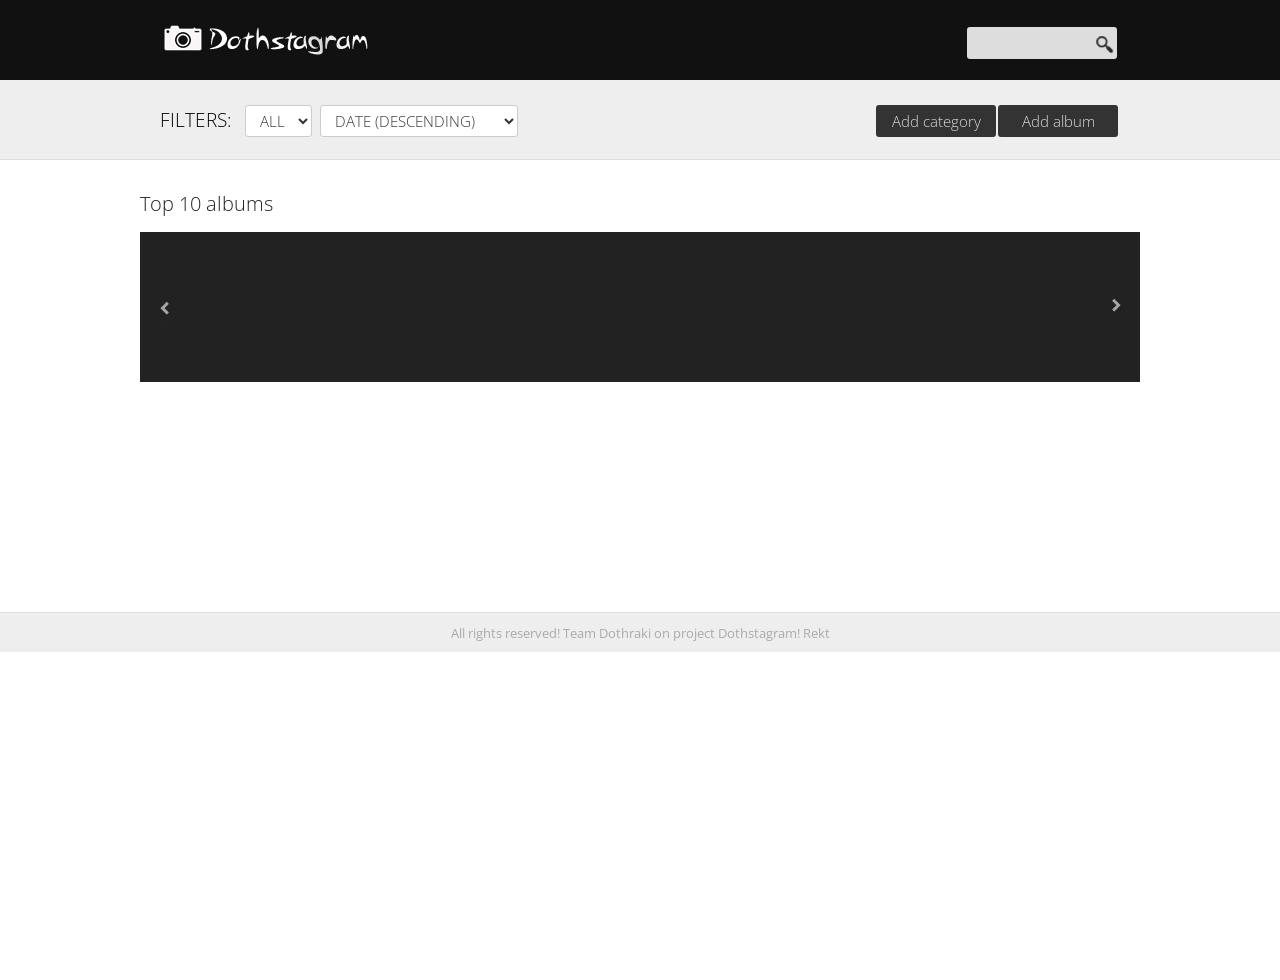
<file: index.html>
﻿<!doctype html>
<html>
<head>
    <meta charset="utf-8">
    <title>JS-Apps-Photo-Album</title>
    <meta name="description" content="Photo Album">
    <meta name="viewport" content="width=device-width">
    <link href='http://fonts.googleapis.com/css?family=Open+Sans:400,600,300' rel='stylesheet' type='text/css'>
    <link rel="stylesheet" href="css/styles.css">
    <link rel="stylesheet" href="css/slider.css">
    <script type="text/javascript" src="http://www.parsecdn.com/js/parse-1.3.1.min.js"></script>
    <script type="text/javascript" src="jquery/jquery-1.11.1.min.js"></script>
    <script src="scripts/libs/noty-2.3.2/packaged/jquery.noty.packaged.min.js"></script>
</head>
<body>
<div id="container">
    <header id="main-header">
        <div>
            <div id="logo-container">
                <img src="images/logo.png" onclick="loadHomePage()">
            </div>
            <form id="search">
                <label for="search-bar"></label>
                <input type="text" id="search-bar">
                <input type="button" id="search-button" value=" ">
            </form>
        </div>
    </header>
    <div id="main">
        <section id="breadcrumbs">
            <div>
                <section id="bc">
                    <span>Filters: </span>
                </section>
                <form>
                    <select id="filters-category" class="categories-in-dropdown">
                        <option value="all">All</option>
                    </select>
                    <select id="filters-rating">
                        <option value="Date (descending)" selected>Date (descending)</option>
                        <option value="Date (ascending)">Date (ascending)</option>
                        <option value="Rating (descending)">Rating (descending)</option>
                        <option value="Rating (ascending)">Rating (ascending)</option>
                    </select>
                    <select id="filters-rating-picture" style="display:none">
                        <option value="Rating (ascending)">Rating (ascending)</option>
                        <option value="Rating (descending)">Rating (descending)</option>
                        <option value="Date (ascending)">Date (ascending)</option>
                        <option value="Date (descending)">Date (descending)</option>
                    </select>
                </form>
                <div id="add-album-button" onclick="loadAddAlbum()" class="add-buttons">Add album</div>
                <div id="add-category-button" onclick="loadAddCategory()" class="add-buttons">Add category</div>
                <div id="add-picture-button" onclick="loadAddPicture()" class="add-buttons">Add picture</div>
                <div id="rate-album" class="add-buttons" onclick="loadRateAlbum()">Rate album</div>
            </div>
        </section>
        <div id="main-container" class="cf">
            <h3 class="album-title no-hover">Top 10 albums</h3>
            <div class="slider-wrapper">
                <div id="slider" class="slider-carousel">
                    <ul id="carousel" class="carousel-list">
                        <!--ADDED DYNAMICALY-->
                    </ul>
                </div>
                <div class="slider-prev" onclick="Actions.sliderPrev()"></div>
                <div class="slider-next" onclick="Actions.sliderNext()"></div>
            </div>
            <!-- ------------------------------- -->
            <!-- ----- ALL ALBUMS ARE HERE ----- -->
            <!-- ------------------------------- -->
            <ul id="album-list">
            </ul>
        </div>
        <div id="album-opened-container">
            <div id="back-button" onclick="collapseAlbum()"></div>
        </div>
    </div>
    <div id="popup-picture" class="popup">
        <div class="bodysize-close-popup" onclick="closePopup()"></div>
        <div id="popup-picture-container">
            <section id="popup-picture-image-container">
                <span class="helper"></span>
                <img id="pic-shown">
            </section>
            <section id="popup-picture-comment-container">
                <section id="pic-all-comments">
                    <ul id="pic-comments-list"></ul>
                </section>
                <section id="add-comment">
                    <span class="small-title">Add a comment</span>
                    <form>
                        <label for="name-for-pic-comment">Name: </label>
                        <input type="text" id="name-for-pic-comment">
                        <textarea id="comment-value"></textarea>
                        <div id="add-picture-comment-button" class="add-buttons">Add comment</div>
                    </form>
                </section>
            </section>
        </div>
    </div>
    <div id="popup-add-album" class="popup">
        <div class="bodysize-close-popup" onclick="closePopup()"></div>
        <div class="standard-popup">
            <h2 class="standard-title">Add album</h2>
            <form>
                <label for="album-name">NAME: </label><input type="text" id="album-name">
                <br>
                <label for="album-category">CATEGORY: </label>
                <select id="album-category" class="categories-in-dropdown"></select>
                <br>
            </form>
            <div id="add-album-submit" class="add-buttons">Add album</div>
        </div>
    </div>
    <div id="popup-add-category" class="popup">
        <div class="bodysize-close-popup" onclick="closePopup()"></div>
        <div class="standard-popup">
            <h2 class="standard-title">Add category</h2>
            <form>
                <label for="album-name">NAME: </label><input type="text" id="category-name">
                <br>
            </form>
            <div id="add-category-submit" class="add-buttons">Add category</div>
        </div>
    </div>
    <div id="popup-add-picture" class="popup">
        <div class="bodysize-close-popup" onclick="closePopup()"></div>
        <div class="standard-popup">
            <h2 class="standard-title">Add picture</h2>
            <form>
                <label for="picture-name">NAME: </label><input type="text" id="picture-name"><br>
                <label for="image-file">CHOOSE A FILE: </label>
                <input type="file" id="image-file" data-max-size="2048" accept="image/*" ><br>
                <div id="max-file-size"><small>Max file size: <strong>2MB</strong></small></div>
                <div id="allowed-file-types"><small>Allowed file types: <strong>jpg, jpeg, bmp, gif, png</strong></small></div>
                <div id="add-picture-submit" class="add-buttons">Add picture</div>
            </form>
        </div>
    </div>
    <div id="popup-rate-album" class="popup">
        <div class="bodysize-close-popup" onclick="closePopup()"></div>
        <div class="standard-popup">
            <h2 class="standard-title">Rate Album</h2>
            <form>
                <div class="rate-scale"> </div>
                <div class="rate-scale"> </div>
                <div class="rate-scale"> </div>
                <div class="rate-scale"> </div>
                <div class="rate-scale"> </div>
                <div class="rate-scale"> </div>
                <div class="rate-scale"> </div>
                <div class="rate-scale"> </div>
                <div class="rate-scale"> </div>
                <div class="rate-scale"> </div>
                <label for="rate-album-value" id="rate-album-value">Rate: 1</label>
                <input type="range" id="rate-album-range" value="1" min="1" max="10" step="1" oninput="showVal(this.value, this.id)">
                <br>
                <div id="rate-album-submit" class="add-buttons">Rate Album</div>
            </form>
        </div>
    </div>
    <div id="popup-rate-picture" class="popup">
        <div class="bodysize-close-popup" onclick="closePopup()"></div>
        <div class="standard-popup">
            <h2 class="standard-title">Rate Picture</h2>
            <form>
                <div class="rate-scale"> </div>
                <div class="rate-scale"> </div>
                <div class="rate-scale"> </div>
                <div class="rate-scale"> </div>
                <div class="rate-scale"> </div>
                <div class="rate-scale"> </div>
                <div class="rate-scale"> </div>
                <div class="rate-scale"> </div>
                <div class="rate-scale"> </div>
                <div class="rate-scale"> </div>
                <label for="rate-picture-value" id="rate-picture-value">Rate: 1</label>
                <input type="range" id="rate-picture-range" value="1" min="1" max="10" step="1" oninput="showVal(this.value, this.id)">
                <div id="rate-picture-submit" class="add-buttons">Rate Picture</div>
            </form>
        </div>
    </div>
    <footer>
        All rights reserved! Team Dothraki on project Dothstagram! Rekt
    </footer>
</div>

<!-- TODO: Use require JS -->
<script type="text/javascript">
    Parse.initialize("6bjvgCqdQXoWQGLre6KwR7mmxkCBjF03ClAXLQ6l", "RdajQSeLGu5UDhj8142Kp6xkHIJIatuWuwUifZmW");
</script>
<script src="scripts/queries.js"></script>
<script src="scripts/actions.js"></script>
<script src="scripts/domManipulations.js"></script>
<script src="scripts/noty.js"></script>
<script src="scripts/main-script.js"></script>
</body>
</html>
</file>
<file: css/styles.css>
* {
    margin: 0;
    padding: 0;
    box-sizing: border-box;
    font-family: 'Open Sans', sans-serif;
    font-size: 10px;
}
.no-hover:hover {
    cursor: default !important;
    opacity: 1 !important;
}
ul {
    margin: 0;
    padding: 0;
}
input {
    -webkit-appearance:none;
    outline: none;
}
select {
    outline: none;
}
.cf:before,
.cf:after {
    content: " "; /* 1 */
    display: table; /* 2 */
}

.cf:after {
    clear: both;
}
html, body {
    height: 100% !important;
}
#main {
    margin: 80px 0 0 0;
    display: block;
    -webkit-transition: all 0.3s;
    -moz-transition: all 0.3s;
    -ms-transition: all 0.3s;
    -o-transition: all 0.3s;
    transition: all 0.3s;
}
#main-header {
    position: fixed;
    top: 0;
    left: 0;
    width: 100%;
    height: 80px;
    background: #111111;
    color: #ffffff;
    -webkit-transition: all 0.4s ease;
    -moz-transition: all 0.4s ease;
    -ms-transition: all 0.4s ease;
    -o-transition: all 0.4s ease;
    transition: all 0.4s ease;
}
.fixed-header {
    height: 50px !important;
    z-index: 20;
}
#main-header > div {
    height: 80px;
}
.fixed-header > div {
    height: 50px !important;
}
#main-header > div, #breadcrumbs > div {
    margin: 0 auto;
    width: 960px;
}
#main-container {
    width: 1000px;
    margin: 0 auto;
    -webkit-transition: all 0.3s;
    -moz-transition: all 0.3s;
    -ms-transition: all 0.3s;
    -o-transition: all 0.3s;
    transition: all 0.3s;
    display: block;
}
.main-collapse {
    display: none !important;
}
#logo-container {
    width: 140px;
    height: 60px;
    padding: 20px 0 0 0;
    float: left;
    -webkit-transition: all 0.4s ease;
    -moz-transition: all 0.4s ease;
    -ms-transition: all 0.4s ease;
    -o-transition: all 0.4s ease;
    transition: all 0.4s ease;
}
#logo-container:hover {
    cursor: pointer;
}
.fixed-header #logo-container {
    height: 50px !important;
    padding: 8px 0 0 0;
}
#search {
    float: right;
}
#search > input[type="text"] {
    margin: 27px 0 0 0;
    padding: 0 12px;
    width: 150px;
    height: 32px;
    background: #ddd;
    font-size: 1.4em;
    font-weight: 300;
    color: #555;
    font-style: italic;
    border-radius: 3px;
    border: none;
    -webkit-transition: all 0.3s ease-out;
    -moz-transition: all 0.3s ease-out;
    -ms-transition: all 0.3s ease-out;
    -o-transition: all 0.3s ease-out;
    transition: all 0.3s ease-out;
}
.fixed-header #search > input[type="text"]{
    margin: 9px 0 0 0 !important;
}
#search > input[type="text"]:focus {
    background: #ffffff;
    width: 260px;
}
#search > input[type=button] {
    width: 26px;
    height: 26px;
    margin: 0 0 0 -26px;
    background: url(../images/search-icon.png) -3px -1px no-repeat;
    border: none;
    -webkit-appearance:none;
    outline: none;
}
#search > input[type="submit"]:hover {
    opacity: 0.9;
}
#breadcrumbs {
    width: 100%;
    height: 80px;
    background: #eeeeee;
    border-bottom: 1px solid #dedede;
}
#bc span {
    display: inline-block;
    text-transform: uppercase;
    font-size: 1.9em !important;
    font-weight: 300 !important;
    line-height: 80px;

}
.back-button-change {
    width: 40px !important;
    height: 40px !important;
}
#back-button {
    width: 0;
    height: 0;
    border-radius: 40px;
    border: 1px solid #444444;
    float: left;
    margin: 28px 10px 0 0;
    background: url("../images/icon-left-arrow.png") -2px 0;
    opacity: 0.7;
    -webkit-transition: all 0.3s;
    -moz-transition: all 0.3s;
    -ms-transition: all 0.3s;
    -o-transition: all 0.3s;
    transition: all 0.3s;
    display: none;
}
#back-button:hover {
    cursor: pointer;
    opacity: 0.3;
}
#breadcrumbs > div > form {
    float: left;
    margin: 0 0 0 13px;
}
#breadcrumbs > div > form > select {
    padding: 0 10px;
    height: 32px;
    font-size: 1.5em;
    font-weight: 300;
    border: 1px solid #ccc;
    border-radius: 3px;
    margin: 25px 5px 0 0;
    color: #333;
    background: #ffffff;
    text-transform: uppercase;
    font-family: 'Open Sans', sans-serif;

}
#breadcrumbs > div > form > select > option {
    height: 30px;
}
#add-album-button, #add-picture-button, #rate-album, #add-category-button {
    padding: 0 10px;
    height: 32px;
    font-size: 1.5em;
    font-weight: 300;
    border-radius: 3px;
    margin: 25px 2px 0 0;
    background: #333333;
    color: #dddddd;
    float: right;
    line-height: 32px;
    text-align: center;
    -webkit-transition: opacity 0.2s;
    -moz-transition: opacity 0.2s;
    -ms-transition: opacity 0.2s;
    -o-transition: opacity 0.2s;
    transition: opacity 0.2s;
}
#add-picture-button, #rate-album {
    display: none;
}
#add-album-button:hover, #add-picture-button:hover, #rate-album:hover, #add-category-button:hover {
    cursor: pointer;
    opacity: 0.8;
}
#container > footer {
    width: 100%;
    height: 40px;
    font-size: 1.3em;
    background: #eeeeee;
    border-top: 1px solid #dedede;
    position: relative;
    bottom: 0;
    text-align: center;
    line-height: 40px;
    margin: 200px 0 0 0;
    color: #aaaaaa;

}
#breadcrumbs > div > section {
    float: left;
}
#breadcrumbs ul {
    list-style: none;
    padding: 0;
    margin: 0;
}
#breadcrumbs ul li {
    display: inline-block;
    font-size: 1.6em;
    color: #444;
    font-weight: 600;
    line-height: 80px;
}
#main-container {
    margin: 20px auto;
}
#album-list {
    margin: 20px 0 0 0;
    padding: 0;
}
.album {
    display: block;
    float: left;
    margin: 0 22px 30px 0;
    width: 310px;
    height: 380px;
}
.album-pic-holder {
    height: 310px;
    list-style: none;
    margin: 0;
    padding: 0;
    z-index: 10;
    position: relative;
    border-radius: 5px;
    background: #ffffff;
    box-shadow: 0 0 5px rgba(0,0,0,0.2);
}
.album-pic-holder ul {
    list-style: none;
}
.album-pic-holder:hover {
    cursor: pointer;
}
.white-overlay {
    position: absolute;
    top: 0;
    left: 0;
    width: 100%;
    height: 100%;
    background: #ffffff;
    opacity: 0.1;
}
.hover-black {
    -webkit-transition: all 0.4s ease;
    -moz-transition: all 0.4s ease;
    -ms-transition: all 0.4s ease;
    -o-transition: all 0.4s ease;
    transition: all 0.4s ease;
    background: #000000;
    position: absolute;
    top: 50%;
    left: 50%;
    border-radius: 5px;
    width: 0;
    height: 0;
    opacity: 0;
}
.album-pic-holder:hover .hover-black {
    -webkit-transition: all 0.4s ease;
    -moz-transition: all 0.4s ease;
    -ms-transition: all 0.4s ease;
    -o-transition: all 0.4s ease;
    transition: all 0.4s ease;
    top: 0;
    left: 0;
    width: 100%;
    height: 100%;
    opacity: 0.6;
}
.icon-album-hover{
    -webkit-transition: all 0.2s ease;
    -moz-transition: all 0.2s ease;
    -ms-transition: all 0.2s ease;
    -o-transition: all 0.2s ease;
    transition: all 0.2s ease;
    width: 0;
    height: 0;
    background: url("../images/open-album-icon.png") 8px 8px #fff no-repeat;
    position: absolute;
    top: 50%;
    left: 50%;
    border-radius: 40px;
}
.album-pic-holder:hover .icon-album-hover {
    -webkit-transition: all 0.2s ease;
    -moz-transition: all 0.2s ease;
    -ms-transition: all 0.2s ease;
    -o-transition: all 0.2s ease;
    transition: all 0.2s ease;
    opacity: 0.8;
    width: 40px;
    height: 40px;
    margin: -20px 0 0 -20px;

}
.album-title {
    font-size: 2em;
    font-family: 'Open Sans', sans-serif !important;
    font-weight: 300;
    padding: 10px 0 15px 0;
    width: 300px;
    overflow: hidden;
    white-space: nowrap;
    color: #222222;
    display: block;
    text-decoration: none;
    -webkit-transition: all 0.3s;
    -moz-transition: all 0.3s;
    -ms-transition: all 0.3s;
    -o-transition: all 0.3s;
    transition: all 0.3s;
}
.album-title:hover {
    cursor: pointer;
    opacity: 0.7;
}
.album-pic-holder li{
    display: inline-block;
    float: left;
    width: 155px;
    height: 155px;
    overflow: hidden;
    z-index: 10;
}
.album-pic-holder ul li:nth-child(1) {
    border-top-left-radius: 5px;
}
.album-pic-holder ul li:nth-child(2) {
    border-top-right-radius: 5px;
}
.album-pic-holder ul li:nth-child(3) {
    border-bottom-left-radius: 5px;
}
.album-pic-holder ul li:nth-child(4) {
    border-bottom-right-radius: 5px;
}
.album-pic-holder li > img {
    height: 100%;
}
.album > footer {
    height: 45px;
    padding: 20px 30px 0 30px;
    margin: -15px 5px 0 5px;
    z-index: -1;
    border-bottom-right-radius: 25px;
    border-bottom-left-radius: 25px;
    background: #eee;
    color: #222;
    border: 1px solid #dedede;
    font-weight: 600;
    font-size: 1.2em;
}
.alb-comments-f {
    float: left;
    font-size: 1.2em !important;
}
.alb-rating-f {
    font-size: 1.2em !important;
    float: right;
}



/*-----------------------------------*/

/*BELOW IS THE STYLE OF OPENED ALBUM*/

/*-----------------------------------*/


#popup-album-comment-container {
    /*z-index: 50;*/
    width: 100%;
    height: 100%;
    top: 0;
    right: 0;
    background: #ffffff;
    padding: 0px;
}
#album-all-comments {
    overflow-y: scroll;
    height: 250px;
    float: left;
    width: 55%;
    padding-right: 5px;
}

#add-album-comment {
    height: 230px;
    width: 43%;
    bottom: 0;
    right: 0;
    padding: 0 0px 0px 0px;
    margin-bottom: 20px;
    margin-left: 20px;
    float: left;
}

#clearDiv {
    clear: both;
}

#add-comment-button {
    width: 200px;
    padding: 0 0px;
    height: 32px;
    font-size: 1.5em;
    font-weight: 300;
    border-radius: 3px;
    margin: 15px 2px 0 0;
    background: #333333;
    color: #dddddd;
    line-height: 32px;
    text-align: center;
    -webkit-transition: opacity 0.2s;
    -moz-transition: opacity 0.2s;
    -ms-transition: opacity 0.2s;
    -o-transition: opacity 0.2s;
    transition: opacity 0.2s;
}

#add-comment-button:hover {
    cursor: pointer;
    opacity: 0.8;
}

textarea#textareaAlbumComment {
    width: 100%;
    height: 100px;
    font-size: 14px;
    padding: 4px;
    border-radius: 5px;
    margin-bottom: 22px;
}

textarea#textareaAlbumComment:focus {
    -webkit-box-shadow: 0px 0px 5px 1px rgba(122,171,255,1);
    -moz-box-shadow: 0px 0px 5px 1px rgba(122,171,255,1);
    box-shadow: 0px 0px 5px 1px rgba(122,171,255,1);
}

#name-for-album-comment {
    width: 200px;
    border: 1px solid #AFAFAF;
    border-radius: 5px;
    padding: 4px;
}

#name-for-album-comment:focus {
    -webkit-box-shadow: 0px 0px 5px 1px rgba(122,171,255,1);
    -moz-box-shadow: 0px 0px 5px 1px rgba(122,171,255,1);
    box-shadow: 0px 0px 5px 1px rgba(122,171,255,1);
}

.small-album-title {
    font-size: 1.8em;
    margin-bottom: 15px;
    display: block;
}
#album-all-comments > ul > li > header > span#commentOf {
    font-size: 1.8em;
    font-weight: 600;
}
#album-all-comments > ul > li > header {
    margin-bottom: 10px;
}

#album-all-comments > ul > li {
    margin-bottom: 20px;
}

article#album-comment-article {
    font-size: 1.4em;
}


#album-opened-container {
    width: 1000px;
    margin: 0 auto;
    display: none;
}

#opened-album-title{
    margin: 30px 0 40px 0;
    font-size: 2.4em;
    font-weight: 300;
    display: inline-block;
}

#album-images-container {
    list-style: none;
}

#album-images-container > li {
    display: block;
    width: 100%;
    height: 500px;
    margin: 0 0 20px 0;
}
#album-images-container > li > header {
    height: 50px;
    width: 100%;
}
#album-images-container > li > header > h3 {
    font-size: 2.1em;
    font-weight: 300;
    line-height: 50px;
}
#album-images-container > li > section {
    width: 100%;
    height: 400px;
    border-radius: 3px;
    overflow: hidden;
    display: block;
    position: relative;
}
#album-images-container > li > section:hover {
    cursor: pointer;
}
.pic-hover{
    width: 0;
    height: 100%;
    position: absolute;
    top: 0;
    left: 0;
    background: #000000;
    opacity: 0.1;
    -webkit-transition: width 0.2s ease, opacity 0.4s ease;
    -moz-transition: width 0.2s ease, opacity 0.4s ease;
    -ms-transition: width 0.2s ease, opacity 0.4s ease;
    -o-transition: width 0.2s ease, opacity 0.4s ease;
    transition: width 0.2s ease, opacity 0.4s ease;
    display: block;
    border-radius: 5px;
}
#album-images-container > li > section:hover > .pic-hover{
    width: 100%;
    opacity: 0.7;
}
#album-images-container > li > section > img {
    width: 100%;
    z-index: -1;
}
#album-images-container > li > footer > section{
    font-size: 1.5em;
    color: #222222;
    line-height: 40px;
}
#album-images-container > li > footer {
    height: 40px;
}
.pic-date {
    float: left;
}
.pic-rating {
    width: 125px;   
    float: right;
    text-align: right;
    background: url("../images/rate-icon.png") -2px 11px no-repeat;   
}

.pic-download > a {
    text-decoration: none;
    width: 108px;
    height: 40px;
    float: right;
    text-align: right;
    text-transform: uppercase;
    font-weight: 600;
    -webkit-transition: opacity 0.2s;
    -moz-transition: opacity 0.2s;
    -ms-transition: opacity 0.2s;
    -o-transition: opacity 0.2s;
    transition: opacity 0.2s;
    color: #000000;
    opacity: 0.9;
    font-size: 14px;
}

.pic-download {
    width: 108px;
    height: 40px;
    float: right;
    text-align: right;
    background: url("../images/download-icon.png") -2px 11px no-repeat;
    margin: 0 0 0 18px;
    text-transform: uppercase;
    font-weight: 600;
    -webkit-transition: opacity 0.2s;
    -moz-transition: opacity 0.2s;
    -ms-transition: opacity 0.2s;
    -o-transition: opacity 0.2s;
    transition: opacity 0.2s;
    color: #000000;
    opacity: 0.9;
}
.pic-download:hover,.pic-rating:hover {
    cursor: pointer;
    opacity: 0.7;
}

/*---------*/
/*POPUPS*/
/*---------*/

.popup {
    position: fixed;
    top: 0;
    left: 0;
    width: 100%;
    height: 100%;
    background: rgba(0,0,0,0.8);
    z-index: 20;
    overflow: hidden;
}
#popup-picture, #popup-add-album, #popup-add-picture, #popup-rate-album, #popup-rate-picture, #popup-add-category {
    display: none;
}
.bodysize-close-popup {
    position: fixed;
    top: 0;
    left: 0;
    width: 100%;
    height: 100%;
    z-index: -10;
}
.bodysize-close-popup:hover {
    cursor: pointer;
}
#popup-picture-container{
    background: #ffffff;
    z-index: 10;
    margin: 50px 0 0 100px;
    overflow: hidden;
    position: relative;
}
#popup-picture-image-container {
    z-index: 15;
    overflow: hidden;
    text-align: center;
    background: #ffffff;
    vertical-align: middle;
    line-height: 100%;
    white-space: nowrap;
}
#popup-picture-image-container img {
    max-width: 100%;
    max-height: 100%;
    vertical-align: middle;
}
.helper {
    display: inline-block;
    height: 100%;
    vertical-align: middle;
    width: 0;
}
#pic-shown {
    display: inline-block;
    vertical-align: middle;
    z-index: 20;
    margin: 0 0 0 -4px;
}
#popup-picture-comment-container {
    z-index: 50;
    width: 380px;
    height: 100%;
    position: absolute;
    top: 0;
    right: 0;
    background: #ffffff;
    padding: 16px;
}
#pic-all-comments {
    display: block;
    overflow-y: scroll;
}
#popup-picture-comment-container ul {
    list-style: none;
}
#popup-picture-comment-container ul li {
    margin: 0 0 15px 0;
}
#popup-picture-comment-container li > header {
    width: 100%;
    height: 20px;
    line-height: 20px;
    margin: 0 0 8px 0;
}
#popup-picture-comment-container li > header > span:nth-child(1) {
    float: left;
    font-size: 1.8em;
    color: #222222;
}
#popup-picture-comment-container li > header > span:nth-child(2) {
    float: right;
    font-size: 1.3em;
}
#popup-picture-comment-container li > article {
    font-size: 1.4em;
    color: #777;
    padding: 0 5px;
    white-space: pre;
}
#add-comment {
    height: 230px;
    width: 100%;
    position: absolute;
    bottom: 0;
    right: 0;
    padding: 0 16px 16px 16px;
}
.small-title {
    font-size: 1.8em;
    margin: 0 0 10px 0;
    display: block;
}
#add-comment form > label {
    font-size: 1.5em;
    width: 80px;
    color: #555555;
}
#add-comment form > input[type="text"] {
    width: 200px;
    height: 26px;
    padding: 1px 0 0 6px;
    font-size: 1.4em;
    border: 1px solid #cccccc;
}
#add-comment form > textarea {
    padding: 6px;
    width: 100%;
    height: 100px;
    font-size: 1.4em;
    border: 1px solid #cccccc;
    margin: 10px 0 0 0;
    outline: none;
}
#add-comment form > input[type="button"] {
    width: 150px;
    position: absolute;
    bottom: 14px;
    left: 50%;
    margin: 0 0 0 -75px;
    height: 40px;
    background: #ffffff;
    color: #333;
    border: none;
    font-size: 1.5em;
    text-transform: uppercase;
    font-weight: 600;
    text-align: center;
    -webkit-transition: opacity 0.2s ease;
    -moz-transition: opacity 0.2s ease;
    -ms-transition: opacity 0.2s ease;
    -o-transition: opacity 0.2s ease;
    transition: opacity 0.2s ease;
}
#add-comment form > input[type="button"]:hover {
    opacity: 0.6;
}

.standard-popup {
    background: #ffffff;
    z-index: 10;
    overflow: hidden;
    position: absolute;
    top: 100px;
    left: 50%;
    margin: 0 0 0 -300px;
    width: 600px;
    height: auto;
    padding: 40px 20px;
}
.standard-title {
    font-size: 2.4em;
    font-weight: 300;
    margin: 0 0 40px 0;
}
.popup label {
    display: inline-block;
    width: 120px;
    font-size: 1.5em;
    font-weight: 400;
}
input[type="text"], #popup-add-album select {
    width: 300px;
    height: 32px;
    border: 1px solid #dddddd;
    border-radius: 3px;
    margin: 0 0 10px 0;
    font-size: 1.4em;
    padding: 0 0 0 10px;
}
.add-buttons {
    width: 120px;
    text-align: center;
    height: 32px;
    line-height: 32px;
    font-size: 1.4em;
    border: none;
    background: #222222;
    color: #ffffff;
    border-radius: 3px;
    margin: 20px 0 0 0;
    -webkit-transition: all 0.2s;
    -moz-transition: all 0.2s;
    -ms-transition: all 0.2s;
    -o-transition: all 0.2s;
    transition: all 0.2s;
}
#add-album-submit:hover, #add-picture-submit:hover, #rate-album-submit:hover, #rate-picture-submit:hover, .add-buttons:hover {
    opacity: 0.7;
    cursor: pointer;
}
#add-comment-button {
    margin-top: 0;
}
#comment-value {
    margin: 0 !important;
}
#album-name {
    margin-left: 2px;
    padding-left: 15px;
}
#slider {
    width: 100%;
    height: 100px;
}
.add-picture-comment-button {
    margin: -10px 0 0 0 !important;
}


/*RATE PICTURE AND ALBUM*/

#popup-rate-picture > .standard-popup .rate-scale, #popup-rate-album > .standard-popup .rate-scale {
    width: 53px;
    margin: auto;
    height: 100px;
    background-color: rgba(0,0,0,0);
    display: inline-block;
}

/*Input Range Style*/
.slider {
  width: 200px;
  margin: 100px auto;
}

input[type="range"] {
  -webkit-appearance: none;
  -webkit-tap-highlight-color: rgba(255, 255, 255, 0);
  width: 100%;
  height: 20px;
  margin: 0;
  border: none;
  padding: 1px 2px;
  border-radius: 14px;
  background: #232528;
  box-shadow: inset 0 1px 0 0 #0d0e0f, inset 0 -1px 0 0 #3a3d42;
  -webkit-box-shadow: inset 0 1px 0 0 #0d0e0f, inset 0 -1px 0 0 #3a3d42;
  outline: none; /* no focus outline */
}

input[type="range"]::-moz-range-track {
  border: inherit;
  background: transparent;
}

input[type="range"]::-ms-track {
  border: inherit;
  color: transparent; /* don't drawn vertical reference line */
  background: transparent;
}

input[type="range"]::-ms-fill-lower,
input[type="range"]::-ms-fill-upper {
  background: transparent;
}

input[type="range"]::-ms-tooltip {
  display: none;
}

/* thumb */

input[type="range"]::-webkit-slider-thumb {
  -webkit-appearance: none;
  width: 40px;
  height: 18px;
  border: none;
  border-radius: 12px;
  background-image: -webkit-gradient(linear, left top, left bottom, color-stop(0%, #529de1), color-stop(100%, #245e8f)); /* android <= 2.2 */
  background-image: -webkit-linear-gradient(top , #529de1 0, #245e8f 100%); /* older mobile safari and android > 2.2 */;
  background-image: linear-gradient(to bottom, #529de1 0, #245e8f 100%); /* W3C */
}
input[type="range"]::-moz-range-thumb {
  width: 40px;
  height: 18px;
  border: none;
  border-radius: 12px;
  background-image: linear-gradient(to bottom, #529de1 0, #245e8f 100%); /* W3C */
}

input[type="range"]::-ms-thumb {
  width: 40px;
  height: 18px;
  border-radius: 12px;
  border: 0;
  background-image: linear-gradient(to bottom, #529de1 0, #245e8f 100%); /* W3C */
}
</file>
<file: css/slider.css>
.slider-wrapper {
    width: 100%;
    height: 150px;
    margin-bottom: 30px;
    background: #222222;
    position: relative;
    padding: 20px 40px;
    -moz-user-select: none;
    -khtml-user-select: none;
    -webkit-user-select: none;
    -o-user-select: none;
}
.slider-carousel {
    width: 100% !important;
    height: 100% !important;
    overflow: hidden;
    display: block;
    -moz-user-select: none;
    -khtml-user-select: none;
    -webkit-user-select: none;
    -o-user-select: none;
}
.carousel-list {
    list-style: none;
    margin: 0;
    padding: 0;
    height: 110px;
    white-space: nowrap;
    width: 100%;
    -webkit-transition: all 0.4s;
    -moz-transition: all 0.4s;
    -ms-transition: all 0.4s;
    -o-transition: all 0.4s;
    transition: all 0.4s;
    -moz-user-select: none;
    -khtml-user-select: none;
    -webkit-user-select: none;
    -o-user-select: none;
}

.slider-element {
    margin: 0 20px 0 0;
    overflow: hidden;
    display: inline-block;
    height: 100% !important;
    text-align: center;
    -moz-user-select: none;
    -khtml-user-select: none;
    -webkit-user-select: none;
    -o-user-select: none;
}
.empty {
    min-width: 140px;
}
.slider-element div:hover {
    opacity: 0.4;
    cursor: pointer;
}
.carousel-list > li:last-child {
    margin: 0 !important;
}
.slider-element img {
    max-height: 100%;
}
.slider-element div {
    -webkit-transition: all 0.4s;
    -moz-transition: all 0.4s;
    -ms-transition: all 0.4s;
    -o-transition: all 0.4s;
    transition: all 0.4s;
    height: 100%;
    -moz-user-select: none;
    -khtml-user-select: none;
    -webkit-user-select: none;
    -o-user-select: none;
}
.slider-wrapper .slider-prev, .slider-wrapper .slider-next{
    width: 30px;
    height: 30px;
    border-radius: 30px;
    margin-top: -15px;
    -webkit-transition: all 0.4s;
    -moz-transition: all 0.4s;
    -ms-transition: all 0.4s;
    -o-transition: all 0.4s;
    transition: all 0.4s;
    opacity: 0.6;
}
.slider-wrapper .slider-prev:hover, .slider-wrapper .slider-next:hover {
    cursor: pointer;
    opacity: 0.2;
}
.slider-wrapper .slider-prev {
    position: absolute;
    top: 50%;
    left: 10px;
    background: url("../images/nav.png") 8px 8px no-repeat;
    -moz-user-select: none;
    -khtml-user-select: none;
    -webkit-user-select: none;
    -o-user-select: none;
}
.slider-wrapper .slider-next {
    position: absolute;
    top: 50%;
    right: 10px;
    background: url("../images/nav.png") 8px -15px no-repeat;
    -moz-user-select: none;
    -khtml-user-select: none;
    -webkit-user-select: none;
    -o-user-select: none;
}
</file>
